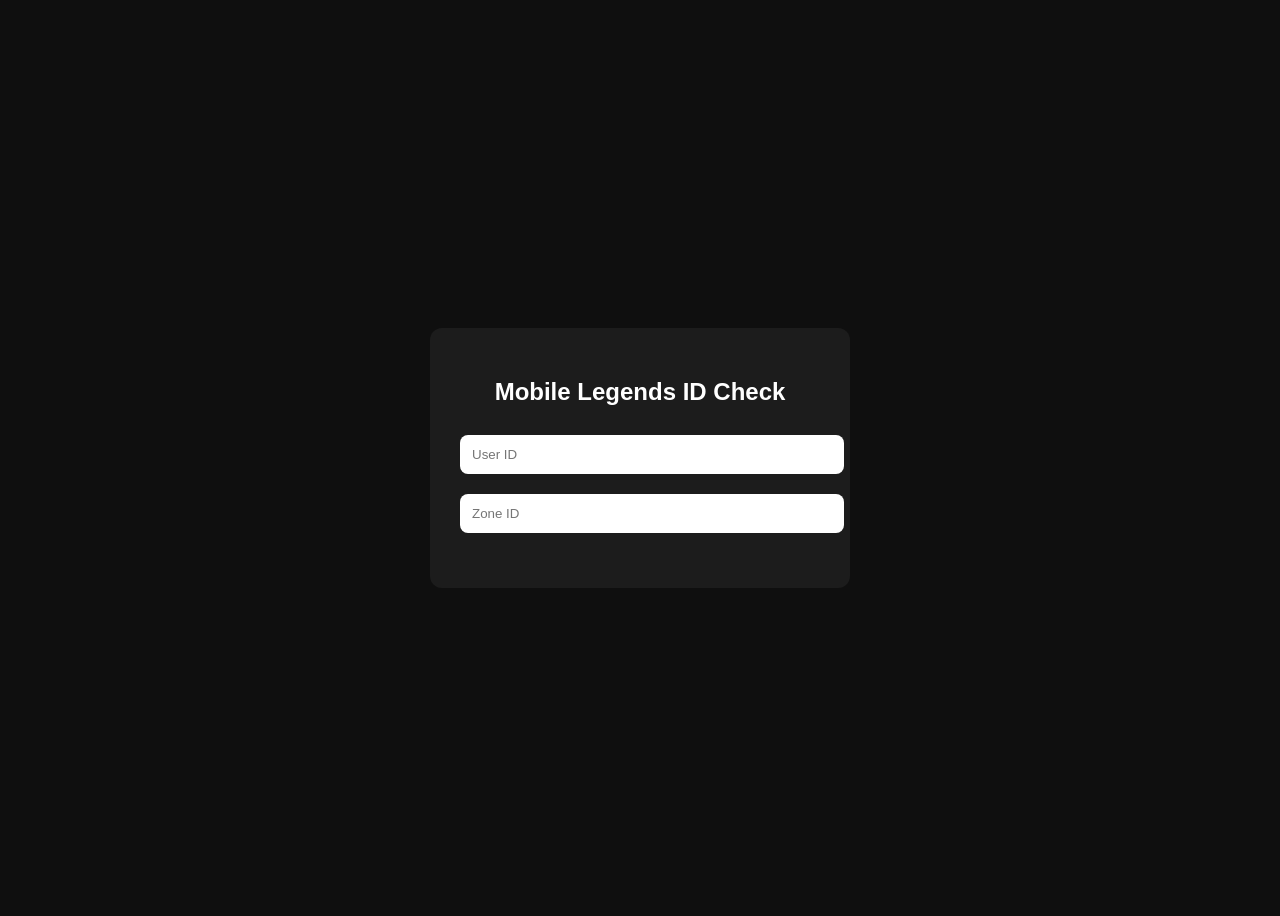
<file: index.html>
<!DOCTYPE html>
<html>
<head>

<meta charset="UTF-8">
<title>MLBB IGN Verification</title>

<link rel="stylesheet" href="style.css">

</head>

<body>

<div class="box">

<h2>Mobile Legends ID Check</h2>

<input 
type="text" 
id="userId" 
placeholder="User ID"
onkeyup="autoVerify()">

<input 
type="text" 
id="zoneId" 
placeholder="Zone ID"
onkeyup="autoVerify()">

<div id="result"></div>

</div>

<script src="script.js"></script>

</body>
</html>
</file>
<file: style.css>
body{
background:#0f0f0f;
font-family:sans-serif;
display:flex;
justify-content:center;
align-items:center;
height:100vh;
color:white;
}

.box{
background:#1c1c1c;
padding:30px;
width:360px;
border-radius:12px;
text-align:center;
}

input{
width:100%;
padding:12px;
margin:10px 0;
border-radius:8px;
border:none;
}

#result{
margin-top:15px;
font-size:18px;
color:#00ffae;
}
</file>
